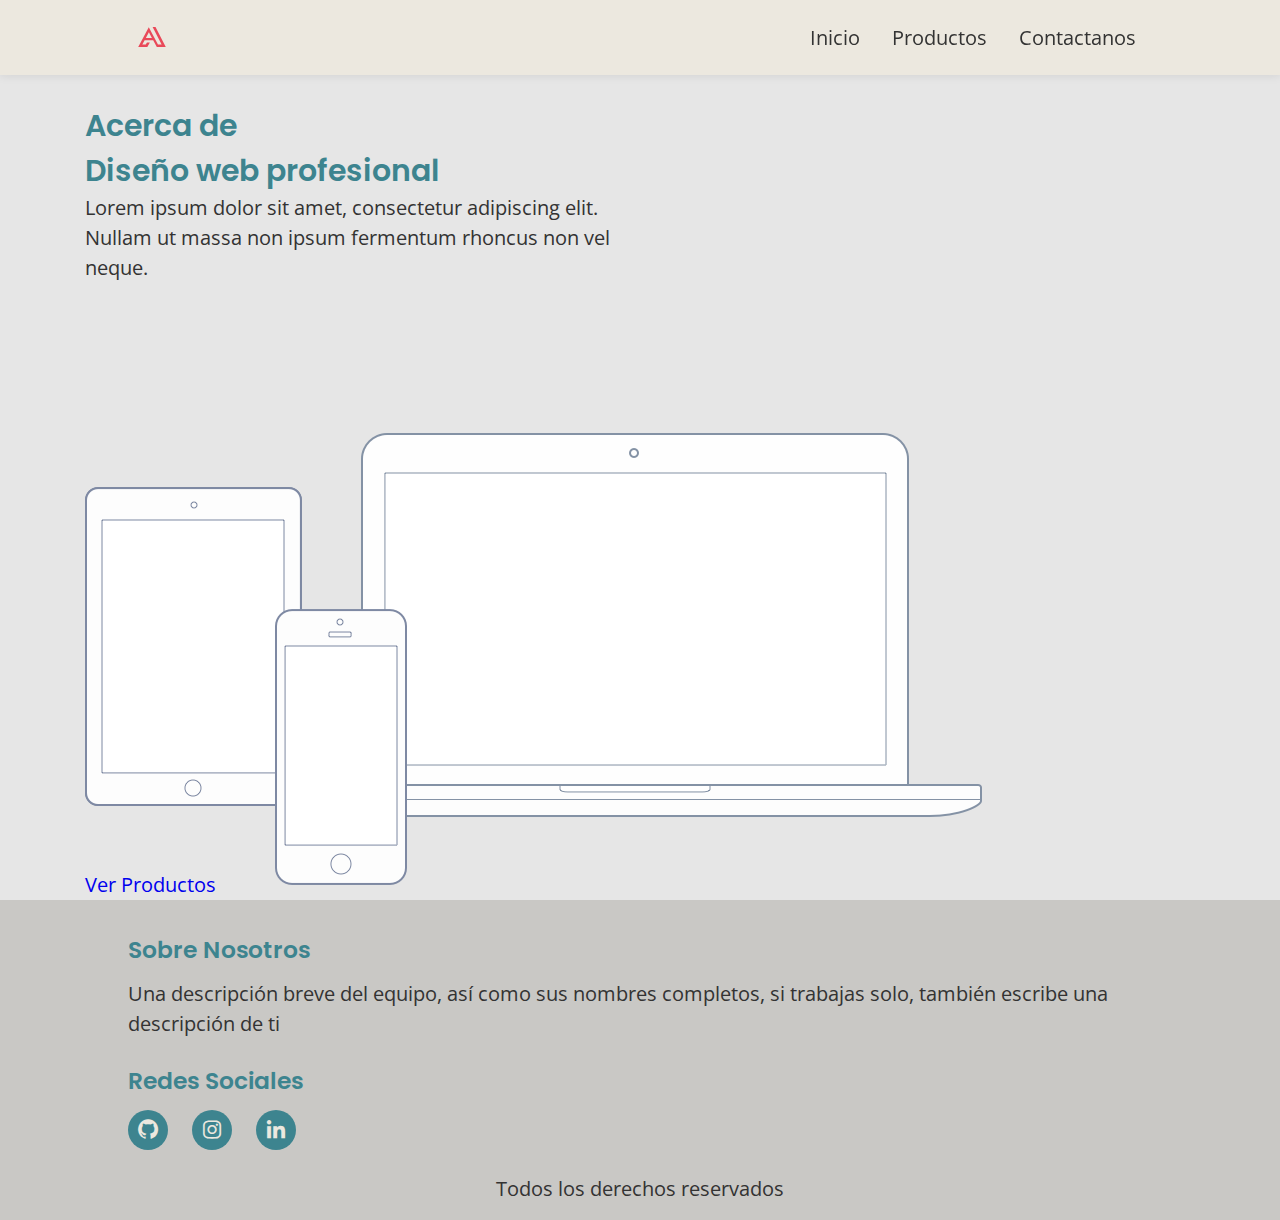
<file: index.html>
<!DOCTYPE html>
<html lang="es">
<head>
  <meta charset="UTF-8">
  <meta http-equiv="X-UA-Compatible" content="IE=edge">
  <meta name="viewport" content="width=device-width, initial-scale=1.0">
  <title>Academlo Shop</title>
  <link rel="shortcut icon" href="assets/img/academlo.png" type="image/x-icon">
  <!-- Font Tipo de Letras -->
  <link rel="preconnect" href="https://fonts.googleapis.com">
  <link rel="preconnect" href="https://fonts.gstatic.com" crossorigin>
  <link href="https://fonts.googleapis.com/css2?family=Open+Sans:wght@300;400;600;700&family=Poppins:wght@300;400;600;700&display=swap" rel="stylesheet">
  <!-- Boxicons  Vinculos de Iconos-->
  <link href='https://unpkg.com/boxicons@2.1.4/css/boxicons.min.css' rel='stylesheet'>
  <!-- CSS  Vinculo e Estilos-->
  <link rel="stylesheet" href="assets/css/style.css">
  <link href="https://unpkg.com/aos@2.3.1/dist/aos.css" rel="stylesheet">
  <!-- JS  Vinculo de Logica-->
  <script src="assets/js/main.js" type="module" defer></script>
</head>
<body>
  <!-- Loader -->
  <div class="loader">
    <div class="loader__container">
      <span></span>
    </div>
  </div>

  <!-- Header  -->
  <header class="header">
    <nav class="nav container">
      <a href="index.html" class="nav__logo">
        <svg xmlns="http://www.w3.org/2000/svg" viewBox="0 0 48.92 56.48" class="logo--icon">
          <path fill="currentColor"
                    d="M28.58,15.39H25.16L35.78,36H31.49L20.67,15.71,8.23,38.82H18.94l3-5.43h-3.4l-1.47,2.54h-4l2.69-5.09H25.85l4.28,8H40.67ZM17.23,28.21l3.57-6.6,3.57,6.6Z">
          </path>
        </svg>        
      </a>

      <div class="nav__menu">
        <button type="button" class="nav__btn btn--close">
          <i class='bx bx-x'></i>
        </button>
        <ul class="nav__list">
          <li class="nav__items">
            <a href="index.html" class="nav__link">Inicio</a>
          </li>
          <li class="nav__items">
            <a href="producto.html" class="nav__link">Productos</a>
          </li>
          <li class="nav__items">
            <a href="contacto.html" class="nav__link">Contactanos</a>
          </li>
        </ul>
      </div>
     
    </nav>
  </header>

  <!-- Main  -->
  <main class="home">
    <div class="home_head">
      <h2>Acerca de </h2>
      <h2>Diseño web profesional</h2>
      <p>Lorem ipsum dolor sit amet, consectetur adipiscing elit. Nullam ut massa non ipsum fermentum rhoncus non vel neque.</p>
    </div>

    <div class="home_foto" data-aos="flip-left"
    data-aos-easing="ease-out-cubic"
    data-aos-duration="2000">
      <img src="assets/img/home-dispositivos.png" alt="home-dispositivos">
    </div>
        
    <div class=""home_buton">
      <a href="producto.html" class="btn btn-light">Ver Productos</a> 
    </div>
 
  </main>
 
  <!-- Footer  -->
  <footer class="footer section">
    <div class="footer__container container">
      <div class="footer__top">
        <div class="footer__left">
          <h3 class="footer__title">Sobre Nosotros</h3>
          <p class="footer__text">Una descripción breve del equipo, así como sus nombres completos, si trabajas solo, también escribe una descripción de ti</p>
        </div>
        <div class="footer__right">
          <h3 class="footer__title">Redes Sociales</h3>
          <ul class="footer__social">
            <li class="footer__item">
              <a href="#" class="footer__link">
                <i class='bx bxl-github'></i>
              </a>
            </li>
            <li class="footer__item">
              <a href="#" class="footer__link">
                <i class='bx bxl-instagram'></i>
              </a>
            </li>
            <li class="footer__item">
              <a href="#" class="footer__link">
                <i class='bx bxl-linkedin' ></i>
              </a>
            </li>
          </ul>
        </div>
      </div>

      <div class="footer__bottom">
        <p class="footer__text">Todos los derechos reservados</p>
      </div>
    </div>
  </footer>
  <script src="https://unpkg.com/aos@2.3.1/dist/aos.js"></script>
  <script>
    AOS.init();
  </script>
</body>
</html>
</file>
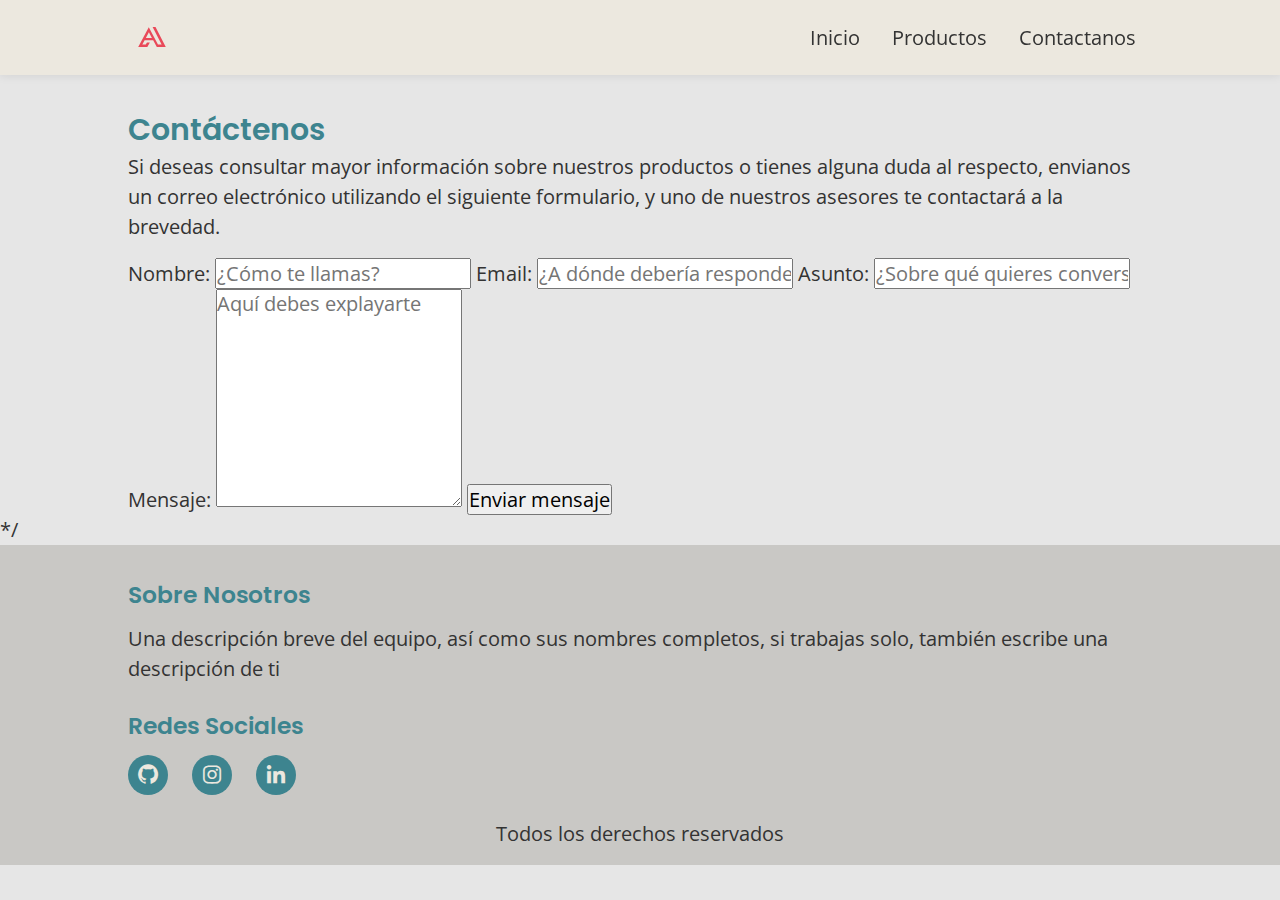
<file: contacto.html>
<!DOCTYPE html>
<html lang="es">
<head>
  <meta charset="UTF-8">
  <meta http-equiv="X-UA-Compatible" content="IE=edge">
  <meta name="viewport" content="width=device-width, initial-scale=1.0">
  <title>Academlo Shop</title>
  <link rel="shortcut icon" href="assets/img/academlo.png" type="image/x-icon">
  <!-- Font  -->
  <link rel="preconnect" href="https://fonts.googleapis.com">
  <link rel="preconnect" href="https://fonts.gstatic.com" crossorigin>
  <link href="https://fonts.googleapis.com/css2?family=Open+Sans:wght@300;400;600;700&family=Poppins:wght@300;400;600;700&display=swap" rel="stylesheet">
  <!-- Boxicons  -->
  <link href='https://unpkg.com/boxicons@2.1.4/css/boxicons.min.css' rel='stylesheet'>
  <!-- CSS  -->
  <link rel="stylesheet" href="assets/css/style.css">
  <!-- JS  -->
  <script src="assets/js/main.js" type="module" defer></script>
</head>
<body>
  <!-- Loader -->
  <div class="loader">
    <div class="loader__container">
      <span></span>
    </div>
  </div>

  <!-- Header  -->
  <header class="header">
    <nav class="nav container">
      <a href="index.html" class="nav__logo">
        <svg xmlns="http://www.w3.org/2000/svg" viewBox="0 0 48.92 56.48" class="logo--icon">
          <path fill="currentColor"
                    d="M28.58,15.39H25.16L35.78,36H31.49L20.67,15.71,8.23,38.82H18.94l3-5.43h-3.4l-1.47,2.54h-4l2.69-5.09H25.85l4.28,8H40.67ZM17.23,28.21l3.57-6.6,3.57,6.6Z">
          </path>
        </svg>        
      </a>

      <div class="nav__menu">
        <button type="button" class="nav__btn btn--close">
          <i class='bx bx-x'></i>
        </button>
        <ul class="nav__list">
          <li class="nav__items">
            <a href="index.html" class="nav__link">Inicio</a>
          </li>
          <li class="nav__items">
            <a href="producto.html" class="nav__link">Productos</a>
          </li>
          <li class="nav__items">
            <a href="contacto.html" class="nav__link">Contactanos</a>
        </ul>
      </div>

     </nav>
  </header>

  <!-- Main  -->
  <main class="main">
    <section class="contact section">
      <h2 class="contact__title section--title">Contáctenos</h2>
      <div class="contact__container container">
        <p>Si deseas consultar mayor información sobre nuestros productos o tienes alguna duda al respecto, envianos un correo electrónico utilizando el siguiente formulario, y uno de nuestros asesores te contactará a la brevedad. </p>
      </div>
    </section>
    
  		<div class="container">
			
				<form action="enviar.php" method="post">
					
					<label for="nombre">Nombre:</label>
					<input type="text" id="nombre" name="nombre" placeholder="¿Cómo te llamas?" required />
					
					<label for="email">Email:</label>
					<input type="text" id="email" name="email" placeholder="¿A dónde debería responderte?" required />
					
					<label for="asunto">Asunto:</label>
					<input type="text" id="asunto" name="asunto" placeholder="¿Sobre qué quieres conversar?" required />
					
					<label for="mensaje">Mensaje:</label>
					<textarea id="mensaje" name="mensaje" rows="8" placeholder="Aquí debes explayarte" required ></textarea>
					
					<input type="submit" value="Enviar mensaje" class="btn" />
				
				</form>
			
			</div><!-- /.content -->*/
			
  </main>

  <!-- Footer  -->
  <footer class="footer section">
    <div class="footer__container container">
      <div class="footer__top">
        <div class="footer__left">
          <h3 class="footer__title">Sobre Nosotros</h3>
          <p class="footer__text">Una descripción breve del equipo, así como sus nombres completos, si trabajas solo, también escribe una descripción de ti</p>
        </div>
        <div class="footer__right">
          <h3 class="footer__title">Redes Sociales</h3>
          <ul class="footer__social">
            <li class="footer__item">
              <a href="#" class="footer__link">
                <i class='bx bxl-github'></i>
              </a>
            </li>
            <li class="footer__item">
              <a href="#" class="footer__link">
                <i class='bx bxl-instagram'></i>
              </a>
            </li>
            <li class="footer__item">
              <a href="#" class="footer__link">
                <i class='bx bxl-linkedin' ></i>
              </a>
            </li>
          </ul>
        </div>
      </div>

      <div class="footer__bottom">
        <p class="footer__text">Todos los derechos reservados</p>
      </div>
    </div>
  </footer>
</body>
</html>
</file>
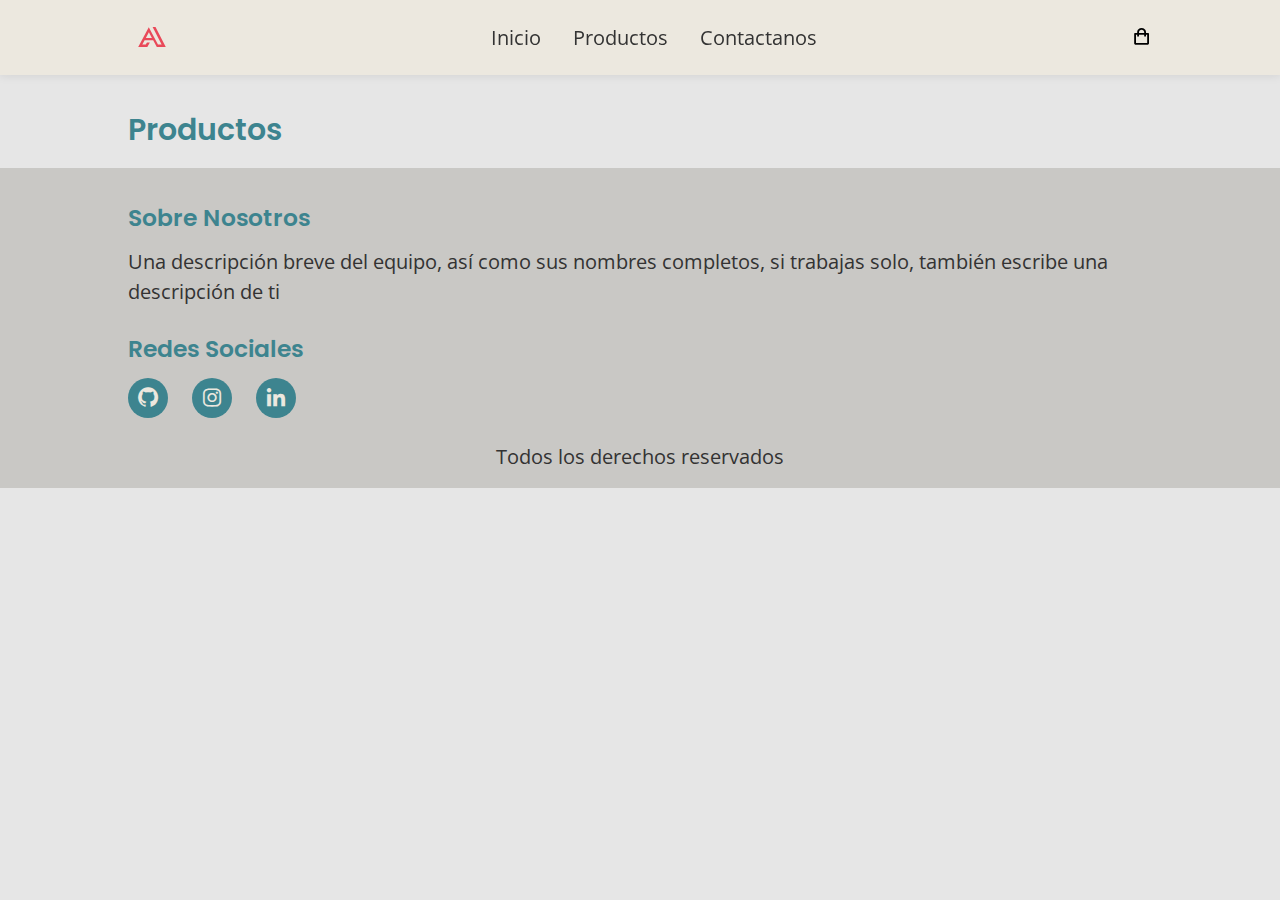
<file: producto.html>
<!DOCTYPE html>
<html lang="es">
<head>
  <meta charset="UTF-8">
  <meta http-equiv="X-UA-Compatible" content="IE=edge">
  <meta name="viewport" content="width=device-width, initial-scale=1.0">
  <title>Academlo Shop</title>
  <link rel="shortcut icon" href="assets/img/academlo.png" type="image/x-icon">
  <!-- Font  -->
  <link rel="preconnect" href="https://fonts.googleapis.com">
  <link rel="preconnect" href="https://fonts.gstatic.com" crossorigin>
  <link href="https://fonts.googleapis.com/css2?family=Open+Sans:wght@300;400;600;700&family=Poppins:wght@300;400;600;700&display=swap" rel="stylesheet">
  <!-- Boxicons  -->
  <link href='https://unpkg.com/boxicons@2.1.4/css/boxicons.min.css' rel='stylesheet'>
  <!-- CSS  -->
  <link rel="stylesheet" href="assets/css/style.css">
  <link href="https://unpkg.com/aos@2.3.1/dist/aos.css" rel="stylesheet">
  <!-- JS  -->
  <script src="assets/js/main.js" type="module" defer></script>
</head>
<body>
  <!-- Loader -->
  <div class="loader">
    <div class="loader__container">
      <span></span>
    </div>
  </div>

  <!-- Header  -->
  <header class="header">
    <nav class="nav container">
      <a href="index.html" class="nav__logo">
        <svg xmlns="http://www.w3.org/2000/svg" viewBox="0 0 48.92 56.48" class="logo--icon">
          <path fill="currentColor"
                    d="M28.58,15.39H25.16L35.78,36H31.49L20.67,15.71,8.23,38.82H18.94l3-5.43h-3.4l-1.47,2.54h-4l2.69-5.09H25.85l4.28,8H40.67ZM17.23,28.21l3.57-6.6,3.57,6.6Z">
          </path>
        </svg>        
      </a>

      <div class="nav__menu">
        <button type="button" class="nav__btn btn--close">
          <i class='bx bx-x'></i>
        </button>
        <ul class="nav__list">
          <li class="nav__items">
            <a href="index.html" class="nav__link">Inicio</a>
          </li>
          <li class="nav__items">
            <a href="producto.html" class="nav__link">Productos</a>
          </li>
          <li class="nav__items">
            <a href="contacto.html" class="nav__link">Contactanos</a>
        </ul>
      </div>

      <div class="nav__buttons">
        <button type="button" class="nav__btn btn--cart">
          <i class='bx bx-shopping-bag'></i>
          <span class="notify">0</span>
        </button>
        <button type="button" class="nav__btn btn--menu">
          <i class='bx bx-grid-alt'></i>
        </button>
      </div>
    </nav>
  </header>

  <!-- Main  -->
  <main class="main">
    <section class="products section">
      <h2 class="products__title section--title">Productos</h2>
      <div class="products__container container"></div>
    </section>
  </main>
   <!-- Cart  -->
  <div class="cart">
    <div class="cart__container">
      <div class="cart__header">
        <h3 class="cart__title">Carrito de Compras</h3>
        <button type="button" class="cart__btn btn--close">
          <i class='bx bx-x'></i>
        </button>
      </div>
      <div class="cart__body"></div>
      <div class="cart__footer">
        <div class="cart__count">
          <span class="cart__count--text">Artículos</span>
          <span class="cart__count--item">0</span>
        </div>
        <div class="cart__total">
          <span class="cart__total--text">Total</span>
          <span class="cart__total--item">$0</span>
        </div>
        <button type="button" class="cart__btn btn--buy">Comprar</button>
      </div>
    </div>
  </div>
  <!-- Footer  -->
  <footer class="footer section">
    <div class="footer__container container">
      <div class="footer__top">
        <div class="footer__left">
          <h3 class="footer__title">Sobre Nosotros</h3>
          <p class="footer__text">Una descripción breve del equipo, así como sus nombres completos, si trabajas solo, también escribe una descripción de ti</p>
        </div>
        <div class="footer__right">
          <h3 class="footer__title">Redes Sociales</h3>
          <ul class="footer__social">
            <li class="footer__item">
              <a href="#" class="footer__link">
                <i class='bx bxl-github'></i>
              </a>
            </li>
            <li class="footer__item">
              <a href="#" class="footer__link">
                <i class='bx bxl-instagram'></i>
              </a>
            </li>
            <li class="footer__item">
              <a href="#" class="footer__link">
                <i class='bx bxl-linkedin' ></i>
              </a>
            </li>
          </ul>
        </div>
      </div>

      <div class="footer__bottom">
        <p class="footer__text">Todos los derechos reservados</p>
      </div>
    </div>
  </footer>
  <script src="https://unpkg.com/aos@2.3.1/dist/aos.js"></script>
  <script>
    AOS.init();
  </script>
</body>
</html>
</file>
<file: assets/css/style.css>
/*
==============================
  * CSS TABLE CONTENT *  
==============================
1. GOOGLE FONT
2. VARIABLES CSS
3. BASE
4. REUSABLE CSS CLASSES
5. HEADER & NAV
6. BREAKPOINTS
==============================
  * END TABLE CONTENT *  
==============================
*/

/*======= VARIABLES CSS ========*/
:root {
  /* Header height  */
  --header-height: 56px;
  /* Colors  */
  --primary-color: hsl(354, 78%, 60%);
  --body-color: hsl(0, 0%, 90%);
  --text-color: hsl(0, 0%, 20%);
  --title-color: hsl(188, 40%, 40%);
  --bg-color: hsl(40, 24%, 90%);
  --card-color: hsl(45, 4%, 78%);

  /* Font and typography */
  --body-font: 'Open Sans', sans-serif;
  --title-font: 'Poppins', sans-serif;
  --big-font: 2rem;
  --medium-font: 1.5rem;
  --normal-font: 1rem;
  --small-font: .8rem;
  --tiny-font: .75rem;

  /* Font weight */
  --font-tiny: 300;
  --font-normal: 400;
  --font-medium: 600;
  --font-bold: 700;

  /* Margins  */
  --sp-0-5: .5rem;
  --sp-0-75: .75rem;
  --sp-1: 1rem;
  --sp-1-5: 1.5rem;
  --sp-2: 2rem;
  --sp-2-5: 2.5rem;
  --sp-3: 3rem;

  /* z index  */
  --z-fixed: 1;
  --z-modal: 2;
}

@media screen and (min-width: 992px) {
  :root {
    --big-font: 2.5rem;
    --medium-font: 2rem;
    --normal-font: 1.25rem;
    --small-font: 1rem;
    --tiny-font: .8rem;
  }
}

/*======= BASE ========*/
html {
  font-size: 16px;
  line-height: 1.5;
  scroll-behavior: smooth;
  box-sizing: border-box;
}

html,
body {
  height: 100%;
}

*,
*::before,
*::after {
  box-sizing: inherit;
  padding: 0;
  margin: 0;
}

button,
input,
textarea {
  font-family: var(--body-font);
  font-size: var(--normal-font);
}

body {
  font-family: var(--body-font);
  font-size: var(--normal-font);
  font-weight: var(--font-normal);
  color: var(--text-color);
  background-color: var(--body-color);
}

h1,
h2,
h3,
h4 {
  font-family: var(--title-font);
  color: var(--title-color);
  font-weight: var(--font-medium);
}

ul,
ol {
  list-style: none;
}

a {
  text-decoration: none;
}

img {
  max-width: 100%;
  height: auto;
}

button {
  cursor: pointer;
  border: none;
  outline: none;
  background-color: transparent;
  user-select: none;
}
/* ====== REUSABLE CSS CLASSES ====== */
.section {
  padding: var(--sp-2) 0 var(--sp-1);
}

.section--title, 
.container {
  max-width: 1024px;
  margin: 0 1rem;
}

/* ====== Loader ====== */
.loader {
  position: fixed;
  top: 0;
  left: 0;
  width: 100%;
  height: 100%;
  background-color: var(--bg-color);
  z-index: var(--z-modal);
  display: flex;
  align-items: center;
  justify-content: center;
}

.loader__container span {
  display: inline-block;
  width: var(--sp-3);
  height: var(--sp-3);
  background-color: var(--primary-color);
  border-radius: 50%;
  animation: pulse 1.0s infinite ease-in-out;
}

.loader--hidden {
  opacity: 0;
  visibility: hidden;
  transition: all .5s ease-in-out;
}

@keyframes pulse {
  0% {
    transform: scale(0);
  }
  100% {
    transform: scale(1.0);
    opacity: 0;
  }
}

/* ====== Header ====== */
.header {
  position: fixed;
  bottom: 0;
  left: 0;
  width: 100%;
  background-color: var(--bg-color);
  z-index: var(--z-fixed);
  box-shadow: 0 0 10px hsla(0, 0%, 0%, 10%);
}

.nav {
  height: var(--header-height);
  display: flex;
  justify-content: space-between;
  align-items: center;
}

.nav__logo {
  display: flex;
  align-items: center;
}

.logo--icon {
  width: 3rem;
  height: 3rem;
  color: var(--primary-color);
}

@media (max-width: 768px) {
  .nav__menu {
    position: fixed;
    bottom: var(--header-height);
    left: -100%;
    width: 100%;
    height: calc(max-content - var(--header-height));
    padding: var(--sp-3) 0 var(--sp-2);
    background-color: var(--bg-color);
    z-index: var(--z-fixed);
    transition: left .5s ease-in-out;
  }
}

.nav__menu .btn--close {
  position: absolute;
  top: var(--sp-0-75);
  right: var(--sp-0-75);
  width: var(--sp-2);
  height: var(--sp-2);
  font-size: var(--medium-font);
  z-index: var(--z-fixed);
  display: flex;
  justify-content: center;
  align-items: center;
}

.nav__link {
  display: flex;
  align-items: center;
  padding: var(--sp-0-75) var(--sp-1);
  color: var(--text-color);
  transition: color .3s ease-in-out;
}

.nav__link:hover {
  color: var(--primary-color);
}

.nav__buttons {
  display: flex;
  align-items: center;
  gap: var(--sp-1);
}

.nav__btn i {
  font-size: 1.25rem;
}

.btn--cart {
  position: relative;
}

.notify {
  position: absolute;
  top: -5px;
  right: -11px;
  width: 20px;
  height: 20px;
  background-color: var(--primary-color);
  font-size: var(--tiny-font);
  color: var(--bg-color);
  display: flex;
  justify-content: center;
  align-items: center;
  border-radius: 50%;
  opacity: 0;
  visibility: hidden;
  transition: opacity .3s ease-in-out,
              visibility .3s ease-in-out;
}

/* Show Menu */
.show--menu {
  left: 0;
}

/* Show Notify */
.show--notify {
  opacity: 1;
  visibility: visible;
}

/* ====== Main ====== */

.home {
  display: grid;
 
  width: 100%;
  height: 100%;
  justify-content: center;
  align-items:end;
}

.home_head {
  display: flex;
  flex-direction:column;
  width: 50%;
  height: 60%;
}

.hero-container{
 
  width: 100%;
  height: 80%;
  
}

.home_foto{
  position: relative;
  top: 100px;
}

/* Products */
.products__container {
  display: grid;
  grid-template-columns: repeat(auto-fit, minmax(250px, 1fr));
  gap: var(--sp-2);
}

.products__title {
  margin-bottom: var(--sp-2);
}

.product {
  overflow: hidden;
}

.product__image {
  padding: var(--sp-1);
  background-color: var(--card-color);
}

.product__image img {
  transition: transform .3s ease-in-out;
}

.product:hover img {
  transform: translateY(-10px);
}

.product__content {
  position: relative;
  display: grid;
  grid-template-columns: repeat(3, 1fr);
  align-items: center;
  background-color: var(--bg-color);
  padding: var(--sp-1-5);
  min-height: 109px;
}

.product__btn {
  position: absolute;
  top: 0;
  right: var(--sp-1-5);
  width: 45px;
  height: 45px;
  background-color: var(--bg-color);
  box-shadow: 0 0 10px rgba(0, 0, 0, 0.1);
  border-radius: 50%;
  transform: translateY(-50%);
  display: flex;
  justify-content: center;
  align-items: center;
  font-size: 1.25rem;
  transition: background-color -3s ease-in-out,
              color .3s ease-in-out;
}

.product__btn:hover {
  background-color: var(--primary-color);
  color: var(--bg-color);
}

.product__price {
  grid-column: span 1;
}

.product__stock {
  grid-column: span 2;
  justify-self: flex-end;
}

.product__title {
  grid-column: span 3;
}

/* ====== Footer ====== */
.footer {
  background-color: var(--card-color);
}

.footer__container,
.footer__top {
  display: grid;
  row-gap: var(--sp-1-5);
}

.footer__title {
  margin-bottom: var(--sp-0-75);
}

.footer__social {
  display: flex;
  align-items: center;
  gap: var(--sp-1-5);
}

.footer__link {
  display: flex;
  justify-content: center;
  align-items: center;
  width: var(--sp-2-5);
  height: var(--sp-2-5);
  color: var(--bg-color);
  background-color: var(--title-color);
  border-radius: 50%;
  font-size: var(--sp-1-5);
  transition: background-color .3s ease-in-out;
}

.footer__link:hover {
  background-color: var(--primary-color);
}

.footer__bottom {
  text-align: center;
}

/* Cart */
.cart {
  position: fixed;
  bottom: var(--header-height);
  right: -100%;
  max-width: 375px;
  width: 100%;
  height: calc(100vh - var(--header-height));
  background-color: var(--bg-color);
  z-index: var(--z-fixed);
  transition: right .5s ease-in-out;
}

/* Show Cart */
.show--cart {
  right: 0;
}

.cart__container {
  display: grid;
  grid-template-columns: 1fr;
  grid-template-rows: 10% 70% 20%;
  height: 100%;
}

.cart__header {
  display: grid;
  grid-template-columns: 2fr 2fr .5fr;
  align-items: center;
  width: 100%;
  padding: var(--sp-1-5) 0 0 var(--sp-1);
}

.cart__title {
  grid-column: span 2;
}

.cart__btn.btn--close {
  font-size: var(--medium-font);
  display: flex;
  justify-content: center;
  align-items: center;
}

.cart__body {
  padding: var(--sp-1);
  overflow-y: auto;
}

.cart__empty {
  display: flex;
  align-items: center;
  gap: var(--sp-0-5);
  font-size: var(--normal-font);
}

.article {
  display: grid;
  grid-template-columns: 80px 1fr;
  grid-template-rows: 1fr;
  column-gap: var(--sp-1);
  margin-bottom: var(--sp-1);
}

.article__image {
  position: relative;
  width: 80px;
  height: 80px;
  overflow: hidden;
  border: 1px solid var(--card-color);
  align-self: center;
}

.article__image img {
  width: 100%;
  height: 100%;
  object-fit: cover;
  object-position: center;
}

.article__content {
  display: grid;
  align-items: center;
  grid-template-columns: repeat(4, 1fr);
  grid-template-rows: 1fr 30px;
}

.article__title {
  grid-column: span 4;
}

.article__quantity {
  grid-column: span 2;
  display: flex;
  align-items: center;
  gap: var(--sp-1);
  justify-self: center;
}

.remove-from-cart {
  font-size: 1.25rem;
  display: flex;
  align-items: center;
  justify-self: flex-end;
}

.cart__footer {
  display: grid;
  grid-template-columns: repeat(4, 1fr);
  grid-template-rows: repeat(2, 1fr);
  align-items: center;
  background-color: var(--card-color);
  padding: var(--sp-1);
  row-gap: var(--sp-1);
}

.cart__count {
  grid-column: span 2;
  font-size: var(--small-font);
}

.cart__total {
  grid-column: span 2;
  justify-self: flex-end;
}

.btn--buy {
  grid-column: span 4;
  background-color: var(--title-color);
  color: var(--bg-color);
  padding: var(--sp-1);
}

/*======= BREAKPOINTS ========*/
@media (min-width: 768px) {
  :root {
    --header-height: 75px;
  }

  .header {
    top: 0;
    bottom: unset;
  }

  .nav__list {
    display: flex;
    align-items: center;
  }

  .nav__menu
  .btn--close,
  .btn--menu {
    display: none;
  }

  .main {
    padding-top: var(--header-height);
  }

  .product__title {
    font-size: var(--small-font);
  }

  .cart {
    top: var(--header-height);
  }
}

@media (min-width: 1024px) {
  .section--title,
  .container {
    margin: 0 auto;
  }
}
</file>
